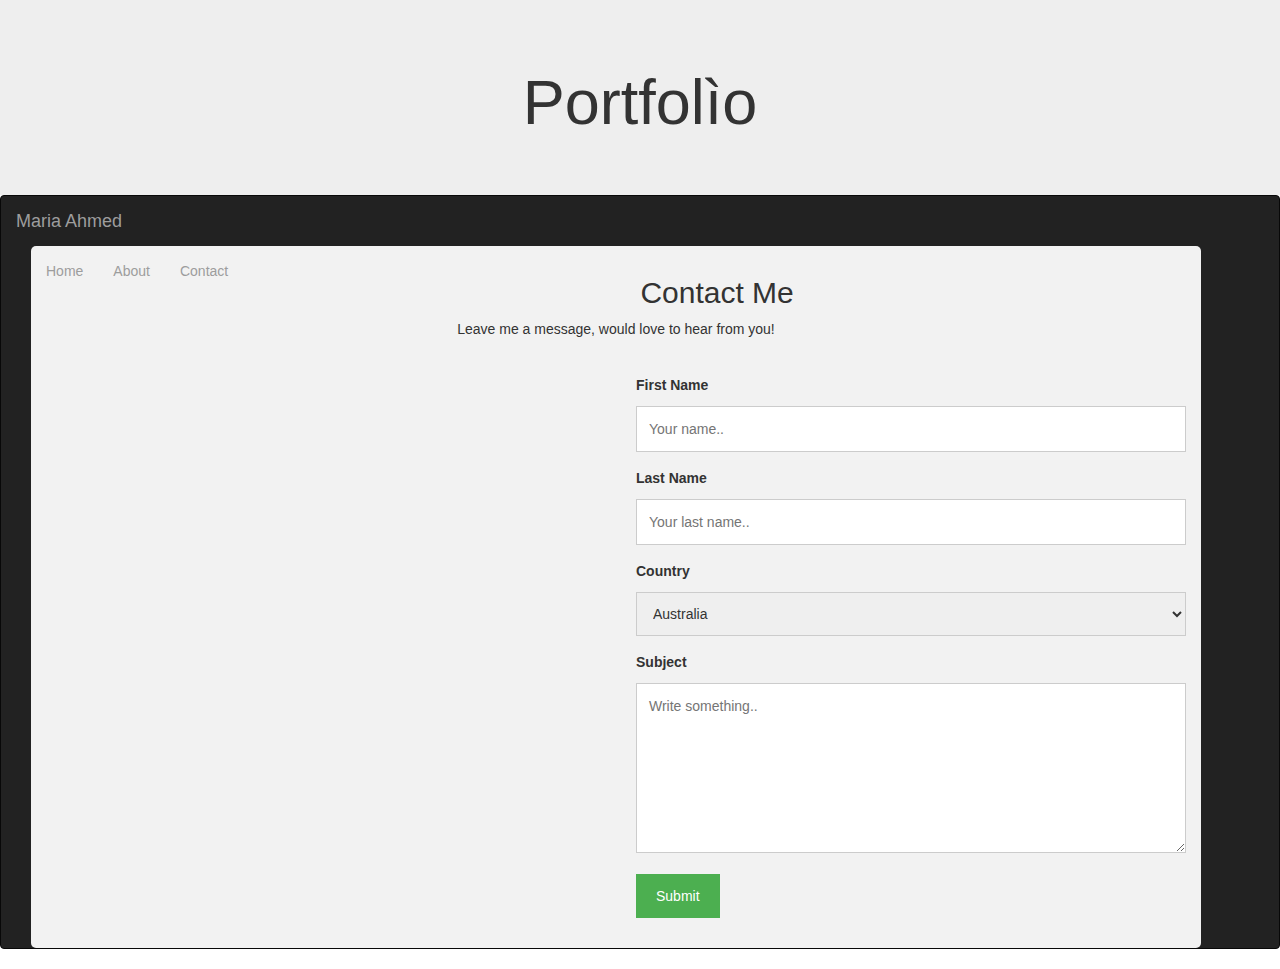
<file: portfolio/contact.html>
<!DOCTYPE html>
<html lang="en">
<head>
  <title>Portoflio</title>
  <meta charset="utf-8">
  <meta name="viewport" content="width=device-width, initial-scale=1">
  <link rel="stylesheet" href="https://maxcdn.bootstrapcdn.com/bootstrap/3.4.1/css/bootstrap.min.css">
  <script src="https://ajax.googleapis.com/ajax/libs/jquery/3.5.1/jquery.min.js"></script>
  <script src="https://maxcdn.bootstrapcdn.com/bootstrap/3.4.1/js/bootstrap.min.js"></script>
  <style>
  .fakeimg {
    height: 200px;
    background: #aaa;
 
  </style>
</head>
<body>

<div class="jumbotron text-center" style="margin-bottom:0">
  <h1>Portfolìo</h1>
  
  <html>
</div>

<nav class="navbar navbar-inverse">
  <div class="container-fluid">
    <div class="navbar-header">
      <button type="button" class="navbar-toggle" data-toggle="collapse" data-target="#myNavbar">
        <span class="icon-bar"></span>
        <span class="icon-bar"></span>
        <span class="icon-bar"></span>                        
      </button>
      <a class="navbar-brand" href="#">Maria Ahmed</a>
    </div>
    <div class="collapse navbar-collapse" id="myNavbar">
      <ul class="nav navbar-nav">
        
        <li><a href="index.html">Home</a></li>
        <li><a href="about.html">About</a></li>
        <li><a href="contact.html">Contact</a></li>
<html>
<head>
<meta name="viewport" content="width=device-width, initial-scale=1">
<style>
body {
  font-family: Arial, Helvetica, sans-serif;
}

* {
  box-sizing: border-box;
}

/* Style inputs */
input[type=text], select, textarea {
  width: 100%;
  padding: 12px;
  border: 1px solid #ccc;
  margin-top: 6px;
  margin-bottom: 16px;
  resize: vertical;
}

input[type=submit] {
  background-color: #4CAF50;
  color: white;
  padding: 12px 20px;
  border: none;
  cursor: pointer;
}

input[type=submit]:hover {
  background-color: #45a049;
}

/* Style the container/contact section */
.container {
  border-radius: 5px;
  background-color: #f2f2f2;
  padding: 10px;
}

/* Create two columns that float next to eachother */
.column {
  float: left;
  width: 50%;
  margin-top: 6px;
  padding: 20px;
}

/* Clear floats after the columns */
.row:after {
  content: "";
  display: table;
  clear: both;
}

/* Responsive layout - when the screen is less than 600px wide, make the two columns stack on top of each other instead of next to each other */
@media screen and (max-width: 600px) {
  .column, input[type=submit] {
    width: 100%;
    margin-top: 0;
  }
}
</style>
</head>
<body>



<div class="container">
  <div style="text-align:center">
    <h2>Contact Me</h2>
    <p>Leave me a message, would love to hear from you!</p>
  </div>
  <div class="row">
    <div class="column">
      
    </div>
    <div class="column">
      <form action="/action_page.php">
        <label for="fname">First Name</label>
        <input type="text" id="fname" name="firstname" placeholder="Your name..">
        <label for="lname">Last Name</label>
        <input type="text" id="lname" name="lastname" placeholder="Your last name..">
        <label for="country">Country</label>
        <select id="country" name="country">
          <option value="australia">Australia</option>
          <option value="canada">Canada</option>
          <option value="usa">USA</option>
          <option value="usa">UK</option>
          <option value="usa">Pakistan</option>
        </select>
        <label for="subject">Subject</label>
        <textarea id="subject" name="subject" placeholder="Write something.." style="height:170px"></textarea>
        <input type="submit" value="Submit">
      </form>
    </div>
  </div>
</div>

</body>
</html>
</file>
